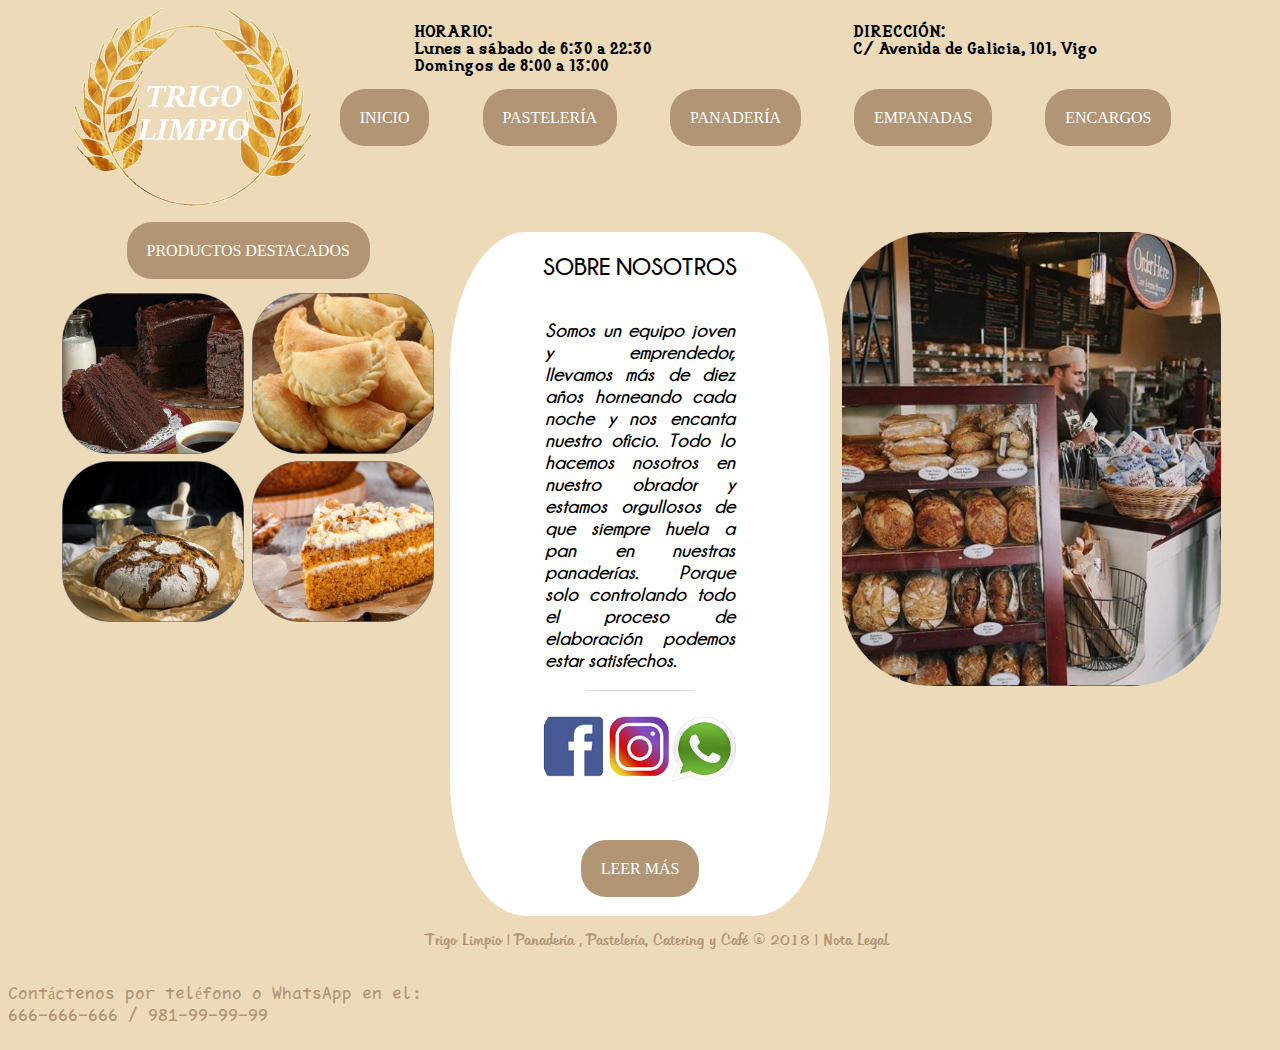
<file: index.html>
<!DOCTYPE html>
<html lang="es">

<head>
    <meta charset="UTF-8">
    <meta name="viewport" content="width=device-width, initial-scale=1.0">
    <!--icono da páxina-->
    <link rel="icon" type="image/png" href="images/icono.png">
    <!--css da páxina-->
    <link rel="stylesheet" href="css/index.css">
    <!--título da páxina-->
    <title>TRIGO LIMPIO</title>
</head>

<body>

    <!--cabeceira da páxina-->
    <header>
        <div class="div_header">
            <div class="logo">
                <!--logo-->
                <img src="images/logofinal.png" alt="logo da páxina">
            </div>
            <div class="header_right">
            <div class="horario_direccion">
                <div class="direccion">
                    <!--horario-->
                    <p>HORARIO: <br>
                        Lunes a sábado de 6:30 a 22:30 <br>
                        Domingos de 8:00 a 13:00</p>
                </div>
                <div class="horario">
                    <!--dirección-->
                    <p>DIRECCIÓN: <br>
                        C/ Avenida de Galicia, 101, Vigo</p>
                </div>
            </div>
            <div class="links">
                <!--links-->
                <div class="link"><a href="index.html">INICIO</a></div>
                <div class="link"><a href="pastelería.html">PASTELERÍA</a></div>
                <div class="link"><a href="">PANADERÍA</a></div>
                <div class="link"><a href="">EMPANADAS</a></div>
                <div class="link"><a href="">ENCARGOS</a></div>
            </div>
        </div>
        </div>
    </header>

    <!--contedor principal-->
    <div class="container">
        <!--productos destacados-->
        <div class="productos_destacados">
            <div class="link">
                <a href="">PRODUCTOS DESTACADOS</a>
            </div>

            <div class="productos_destacados1">
                <img src="images/productos_destacados/chocolate.png" alt="tarta de chocolate">
                <img src="images/productos_destacados/empanadillas.png" alt="empanadillas"></div>
            <div class="productos_destacados2">
                <img src="images/productos_destacados/millo.png" alt="pan de millo">
                <img src="images/productos_destacados/zanahoria.png" alt="tarta de zanahoria"></div>
        </div>
        <!--sobre nosotros-->
        <div class="sobre_nosotros">
            <h2>SOBRE NOSOTROS</h2>
            <p>Somos un equipo joven y
                emprendedor, llevamos más de diez años
                horneando cada noche y nos encanta nuestro oficio.
                Todo lo hacemos nosotros en nuestro obrador y
                estamos orgullosos de que siempre huela a pan en
                nuestras panaderías. Porque solo controlando todo
                el proceso de elaboración podemos estar satisfechos.</p>
            <!--redes sociais-->
            <img src="images/rrss.png" alt="">
            <br>
            <div class="link">
                <a href="">LEER MÁS</a>
            </div>
        </div>
        <!--imaxe da panadería-->
        <div class="imaxe">
            <img src="images/panaderia.png" alt="imaxe da panadería">
        </div>

    </div>


    <!--footer da páxina-->
    <div class="footer">
        <!--nota legal-->
        <div class="nota_legal">
            <p>Trigo Limpio | Panadería , Pastelería, Catering y Café © 2018 | Nota Legal</p>
        </div>
        <!--telefono e whatsapp-->
        <div class="telefono">
            <p>Contáctenos por teléfono o WhatsApp en el:<br>
                666-666-666 / 981-99-99-99</p>
        </div>
    </div>


</body>

</html>
</file>
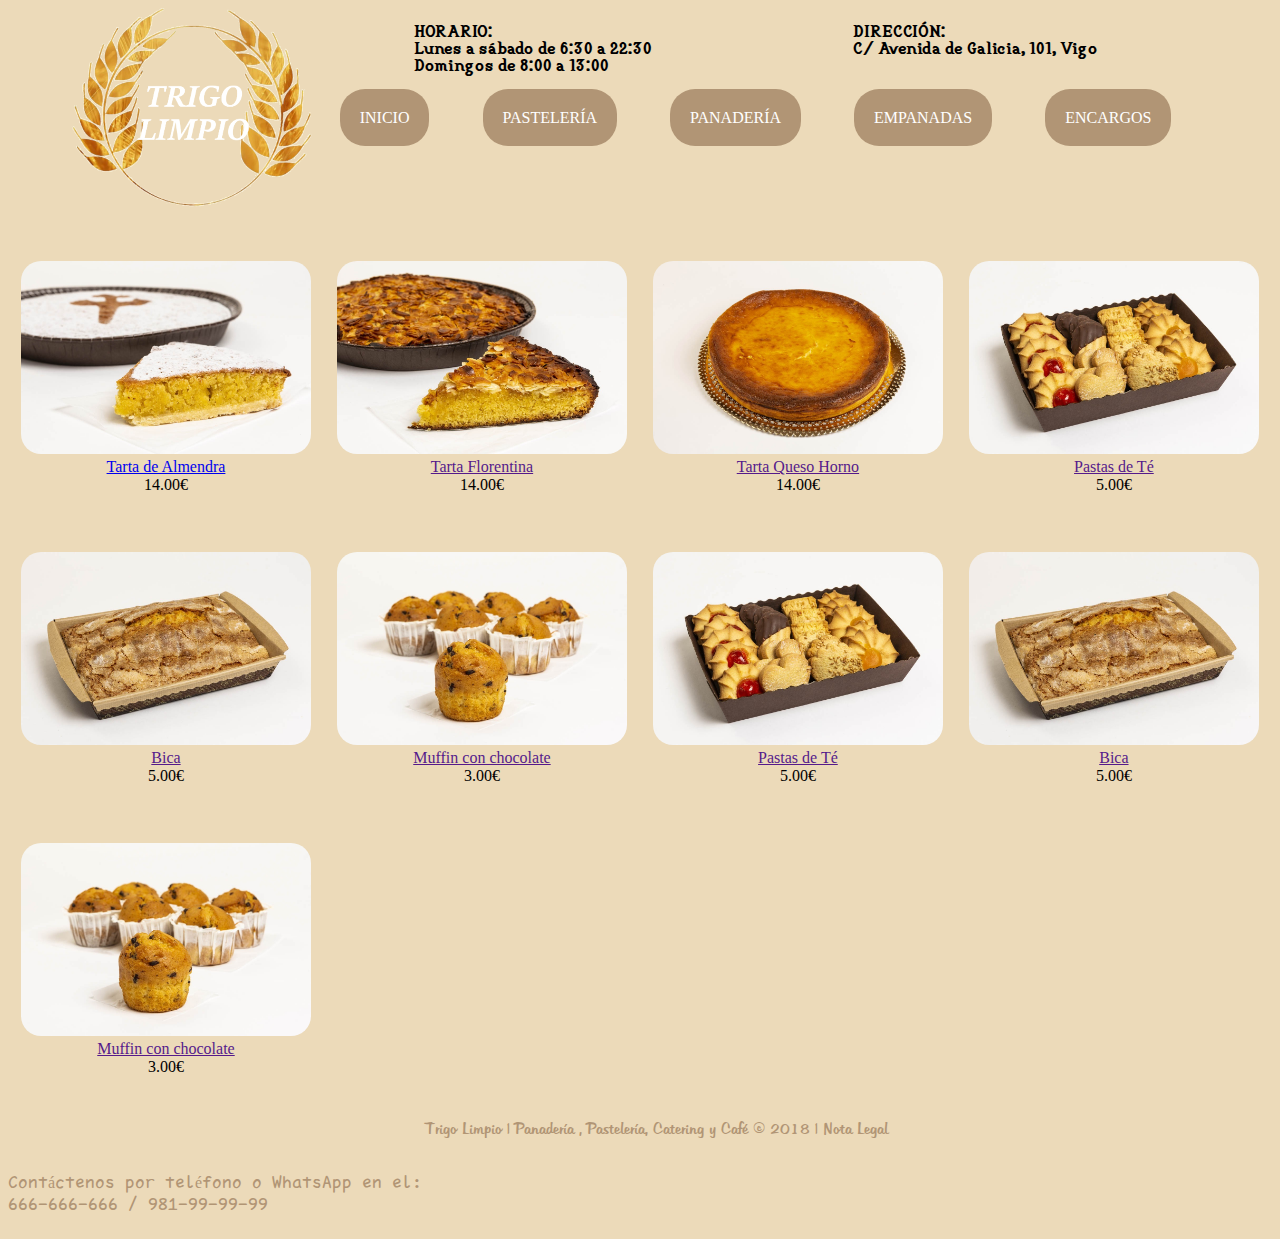
<file: pastelería.html>
<!DOCTYPE html>
<html lang="es">

<head>
    <meta charset="UTF-8">
    <meta name="viewport" content="width=device-width, initial-scale=1.0">
    <!--icono da páxina-->
    <link rel="icon" type="image/png" href="images/icono.png">
    <!--css da páxina-->
    <link rel="stylesheet" href="css/seccion.css">
    <!--título da páxina-->
    <title>PASTELERÍA</title>
</head>

<body>

    <!--cabeceira da páxina-->
    <header>
        <div class="div_header">
            <div class="logo">
                <!--logo-->
                <img src="images/logofinal.png" alt="logo da páxina">
            </div>
            <div class="header_right">
                <div class="horario_direccion">
                    <div class="direccion">
                        <!--horario-->
                        <p>HORARIO: <br>
                            Lunes a sábado de 6:30 a 22:30 <br>
                            Domingos de 8:00 a 13:00</p>
                    </div>
                    <div class="horario">
                        <!--dirección-->
                        <p>DIRECCIÓN: <br>
                            C/ Avenida de Galicia, 101, Vigo</p>
                    </div>
                </div>
                <div class="links">
                    <!--links-->
                    <div class="link"><a href="index.html">INICIO</a></div>
                    <div class="link"><a href="pastelería.html">PASTELERÍA</a></div>
                    <div class="link"><a href="">PANADERÍA</a></div>
                    <div class="link"><a href="">EMPANADAS</a></div>
                    <div class="link"><a href="">ENCARGOS</a></div>
                </div>
            </div>
        </div>
    </header>

    <!--contedor principal-->
    <div class="container">
        <ul>
            <li><img src="images/pastelería/tarta-santiago.jpg"
                    alt="Tarta de Almendra"></li>
            <li><a href="tarta_almendra.html">Tarta de Almendra</a></li>
            <li class="precio">14.00€</li>
        </ul>

        <ul>
            <li><img src="images/pastelería/tarta-florentina.jpg"
                    alt="Tarta Florentina"></li>
            <li><a href="">Tarta Florentina</a></li>
            <li class="precio">14.00€</li>
        </ul>

        <ul>
            <li><img src="images/pastelería/tarta-queso-horno.jpg"
                    alt="Tarta Queso Horno"></li>
            <li><a href="">Tarta Queso Horno</a></li>
            <li class="precio">14.00€</li>
        </ul>

        <ul>
            <li><img src="images/pastelería/pastas-de-te.jpg"
                    alt="Pastas de Té"></li>
            <li><a href="">Pastas de Té</a></li>
            <li class="precio">5.00€</li>
        </ul>

        <ul>
            <li><img src="images/pastelería/bica.jpg" alt="Bica"></li>
            <li><a href="">Bica</a></li>
            <li class="precio">5.00€</li>
        </ul>

        <ul>
            <li><img src="images/pastelería/muffin-con-chocolate.jpg" alt="Muffin con chocolate"></li>
            <li><a href="">Muffin con chocolate</a></li>
            <li class="precio">3.00€</li>
        </ul><ul>
            <li><img src="images/pastelería/pastas-de-te.jpg"
                    alt="Pastas de Té"></li>
            <li><a href="">Pastas de Té</a></li>
            <li class="precio">5.00€</li>
        </ul>

        <ul>
            <li><img src="images/pastelería/bica.jpg" alt="Bica"></li>
            <li><a href="">Bica</a></li>
            <li class="precio">5.00€</li>
        </ul>

        <ul>
            <li><img src="images/pastelería/muffin-con-chocolate.jpg" alt="Muffin con chocolate"></li>
            <li><a href="">Muffin con chocolate</a></li>
            <li class="precio">3.00€</li>
        </ul>

    </div>


    <!--footer da páxina-->
    <div class="footer">
        <!--nota legal-->
        <div class="nota_legal">
            <p>Trigo Limpio | Panadería , Pastelería, Catering y Café © 2018 | Nota Legal</p>
        </div>
        <!--telefono e whatsapp-->
        <div class="telefono">
            <p>Contáctenos por teléfono o WhatsApp en el:<br>
                666-666-666 / 981-99-99-99</p>
        </div>
    </div>


</body>

</html>
</file>
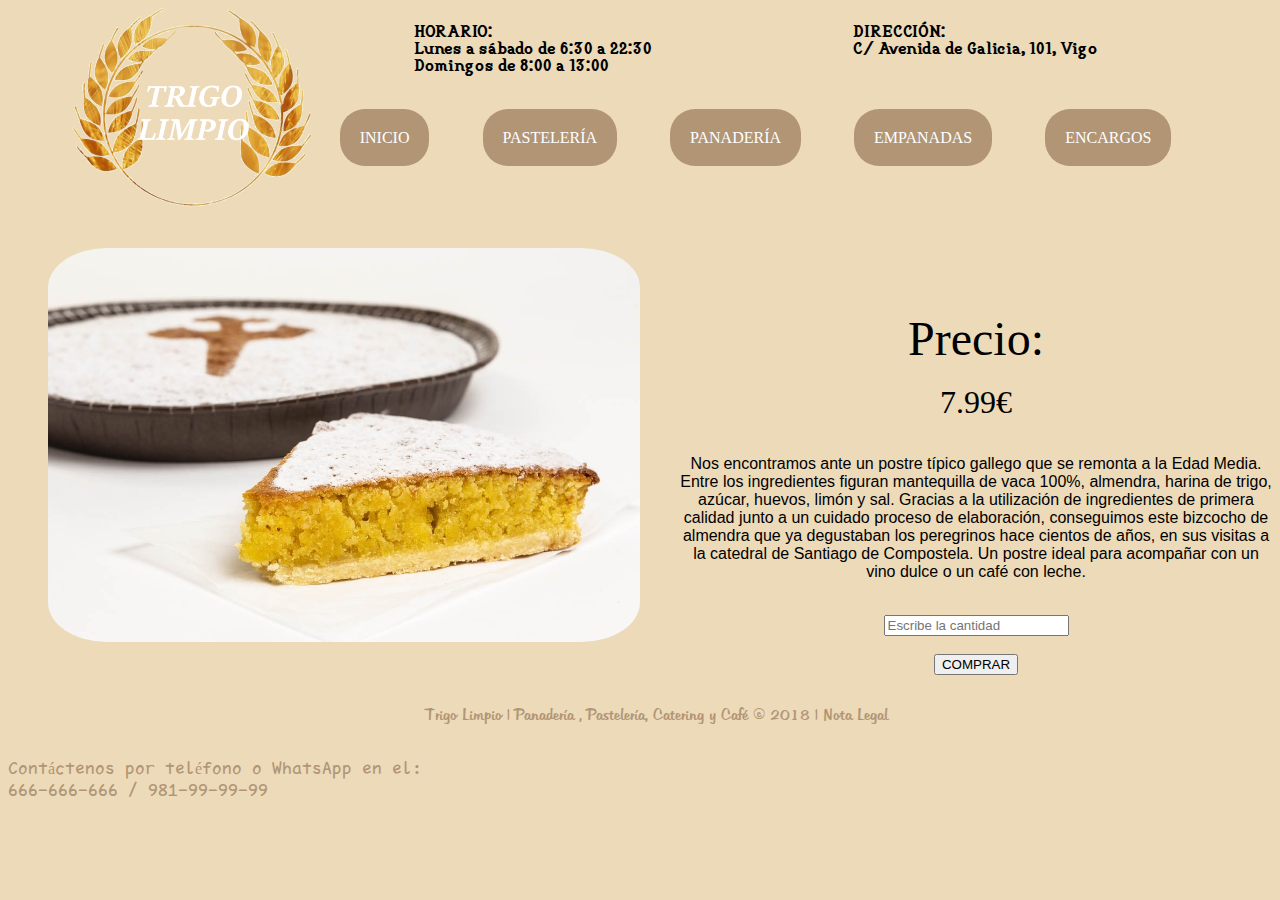
<file: tarta_almendra.html>
<!DOCTYPE html>
<html lang="es">

<head>
    <meta charset="UTF-8">
    <meta name="viewport" content="width=device-width, initial-scale=1.0">
    <!--icono da páxina-->
    <link rel="icon" type="image/png" href="images/icono.png">
    <!--css da páxina-->
    <link rel="stylesheet" href="css/producto.css">
    <!--título da páxina-->
    <title>TARTA DE ALMENDRA</title>
</head>

<body>

    <!--cabeceira da páxina-->
    <header>
        <div class="div_header">
            <div class="logo">
                <!--logo-->
                <img src="images/logofinal.png" alt="logo da páxina">
            </div>
            <div class="header_right">
                <div class="horario_direccion">
                    <div class="direccion">
                        <!--horario-->
                        <p>HORARIO: <br>
                            Lunes a sábado de 6:30 a 22:30 <br>
                            Domingos de 8:00 a 13:00</p>
                    </div>
                    <div class="horario">
                        <!--dirección-->
                        <p>DIRECCIÓN: <br>
                            C/ Avenida de Galicia, 101, Vigo</p>
                    </div>
                </div>
                <div class="links">
                    <!--links-->
                    <div class="link"><a href="index.html">INICIO</a></div>
                    <div class="link"><a href="pastelería.html">PASTELERÍA</a></div>
                    <div class="link"><a href="">PANADERÍA</a></div>
                    <div class="link"><a href="">EMPANADAS</a></div>
                    <div class="link"><a href="">ENCARGOS</a></div>
                </div>
            </div>
        </div>
    </header>

    <!--contedor principal-->
    <div class="container">

            <ul>
                <li><img src="images/pastelería/tarta-santiago.jpg"
                        alt="Tarta Almendra"></li>
            </ul>
    
            <ul class="ul_total">
                <li class="precio_precio">Precio:</li><br>
                <li class="precio">7.99€</li>
                <br>
                <p>Nos encontramos ante un postre típico gallego que se remonta a la Edad Media. 
                    Entre los ingredientes figuran mantequilla de vaca 100%, almendra, harina de trigo, 
                    azúcar, huevos, limón y sal. Gracias a la utilización de ingredientes de primera calidad 
                    junto a un cuidado proceso de elaboración, conseguimos este bizcocho de almendra que ya 
                    degustaban los peregrinos hace cientos de años, en sus visitas a la catedral de Santiago 
                    de Compostela.
                    Un postre ideal para acompañar con un vino dulce o un café con leche.</p>
                <br>
                <li><input type="number" name="" id="" placeholder="Escribe la cantidad"></li>
                <br>
                <li><input class="botoncomprar" type="button" name="compra" value="COMPRAR" /></li>
    
            </ul>

    </div>


    <!--footer da páxina-->
    <div class="footer">
        <!--nota legal-->
        <div class="nota_legal">
            <p>Trigo Limpio | Panadería , Pastelería, Catering y Café © 2018 | Nota Legal</p>
        </div>
        <!--telefono e whatsapp-->
        <div class="telefono">
            <p>Contáctenos por teléfono o WhatsApp en el:<br>
                666-666-666 / 981-99-99-99</p>
        </div>
    </div>


</body>

</html>
</file>
<file: css/index.css>
/*fontes de texto*/
@font-face {
    font-family: CookBookTitle;
    src: url("../fuentes/CookbookTitle.ttf") format("opentype");
}

@font-face {
    font-family: Champagne;
    src: url("../fuentes/Champagne&LimousinesBold.ttf") format("opentype");
}

@font-face {
    font-family: Pointfree;
    src: url("../fuentes/pointfree.ttf") format("opentype");
}

@font-face {
    font-family: Tabitha;
    src: url("../fuentes/tabitha.ttf") format("opentype");
}



/*body*/
body {
    background-color: rgb(236, 218, 185);
}



/*contedor principal da cabeceira*/
.div_header {
    display: flex;
    flex-direction: row;
   flex-wrap: wrap;
   margin-bottom: 20px;
}

/*parágrafos dentro div_header*/
.div_header p {
    font-family: CookBookTitle;
}

/*contedor logo*/
.logo {
    margin-left: 5%;
}

/*contedor header_right*/
.header_right{
    display: flex;
    flex-direction: column;
    width: 70%;
}

/*contedor para horario e direccion*/
.horario_direccion{
    display: flex;
    flex-direction: row;
    justify-content: space-around;
    margin-bottom: 2%;
}

/*contedor links*/
.links{
    display: flex;
    flex-direction: row;
}

/*contedor link dentro do contedor links*/
.links .link{
    margin: auto;
}

/*links dentro do contedor link*/
.link a{
    background-color: rgb(177 ,149 ,117);
    border-radius: 25px;
    padding: 20px;
    text-decoration: none;
    color: white;

}





/*contedor container*/
.container {
    display: flex;
    flex-direction: row;
    flex-wrap: wrap;
    align-content: center;
    justify-content: center;
    margin-top: 1%;
}

/*contedor productos_destacados*/
.productos_destacados {
    width: 30%;
}

/*contedor productos:_destacados1*/
.productos_destacados1 {
    display: flex;
    flex-direction: row;
}

/*contedor productos:_destacados2*/
.productos_destacados2 {
    display: flex;
    flex-direction: row;
}

/*contedor link dentro do contedor productos_destacados*/
.productos_destacados .link {
    text-align: center;
}

/*imaxes dentro de prodcutos_destacados*/
.productos_destacados img{
    margin: 1%;
    max-width: 48%;
}

/*contedor link dentro de prodcutos_destacados*/
.productos_destacados .link{
    margin-bottom: 5%;
    padding: 10px;
}

/*contedor sobre_nosotros*/
.sobre_nosotros {
    display: flex;
    flex-direction: column;
    align-items: center;
    width: 30%;
    margin-left: 1%;
    margin-right: 1%; 
    background-color: white;
    border-radius: 20% 20% 20% 20%;
}

/* h2 dentro de sobre_nosotros*/
.sobre_nosotros h2 {
    font-family: Champagne;
    text-align: center;
}

/* parágrafos dentro de sobre_nosotros*/
.sobre_nosotros p {
    font-family: Champagne;
    text-align: justify;
    width: 50%;
    align-items: center;
    font-size: larger;
    font-style: italic;
}

/* links dentro de sobre_nosotros*/
.sobre_nosotros a{
    text-align: center;
}

/*contedor link dentro de sobre_nosotros*/
.sobre_nosotros .link{
    margin-top: 10%;
    margin-bottom: 10%;
}

/*contedor imaxe*/
.imaxe {
    width: 30%;
}

/*imaxe dentro docontedor imaxe*/
.imaxe img{
    max-width: 100%;
}





/*footer da páxina*/
.footer {
    display: flex;
    flex-direction: row;
    flex-wrap: wrap;
    align-content: center;
    justify-content: space-between;
    color:rgb(177 ,149 ,117);
}

/*contedor nota_legal*/
.nota_legal {
    margin-left: 33%;
}

/*parágrafos dentro de nota legal*/
.nota_legal p{
    font-family: Tabitha;

}

/*contedor telefono*/
.telefono{
    margin-right: 5%;
}

/*parágrafo dentro do contedor teléfono*/
.telefono p{
    font-family: Pointfree;
}
</file>
<file: css/seccion.css>
/*fontes de texto*/
@font-face {
    font-family: CookBookTitle;
    src: url("../fuentes/CookbookTitle.ttf") format("opentype");
}

@font-face {
    font-family: Champagne;
    src: url("../fuentes/Champagne&LimousinesBold.ttf") format("opentype");
}

@font-face {
    font-family: Pointfree;
    src: url("../fuentes/pointfree.ttf") format("opentype");
}

@font-face {
    font-family: Tabitha;
    src: url("../fuentes/tabitha.ttf") format("opentype");
}



/*body*/
body {
    background-color: rgb(236, 218, 185);
}



/*contedor principal da cabeceira*/
.div_header {
    display: flex;
    flex-direction: row;
   flex-wrap: wrap;
   margin-bottom: 20px;
}

/*parágrafos dentro div_header*/
.div_header p {
    font-family: CookBookTitle;
}

/*contedor logo*/
.logo {
    margin-left: 5%;
}

/*contedor header_right*/
.header_right{
    display: flex;
    flex-direction: column;
    width: 70%;
}

/*contedor para horario e direccion*/
.horario_direccion{
    display: flex;
    flex-direction: row;
    justify-content: space-around;
    margin-bottom: 2%;
}

/*contedor links*/
.links{
    display: flex;
    flex-direction: row;
}

/*contedor link dentro do contedor links*/
.links .link{
    margin: auto;
}

/*links dentro do contedor link*/
.link a{
    background-color: rgb(177 ,149 ,117);
    border-radius: 25px;
    padding: 20px;
    text-decoration: none;
    color: white;

}





/*contedor container*/
.container {
    display: flex;
    flex-wrap: wrap;
}

/*ul dentro de container*/
.container ul{
    padding: 1%;
    list-style: none;
    max-width: 23%;
}

/*li dentro de ul, dentro de container*/
.container ul li{
    text-align: center;
}

/*img dentro de li, dentro de ul, dentro do contedor container*/
.container ul li img{
    width: 100%;
    border-radius: 20px;
}




/*footer da páxina*/
.footer {
    display: flex;
    flex-direction: row;
    flex-wrap: wrap;
    align-content: center;
    justify-content: space-between;
    color:rgb(177 ,149 ,117);
}

/*contedor nota_legal*/
.nota_legal {
    margin-left: 33%;
}

/*parágrafos dentro de nota legal*/
.nota_legal p{
    font-family: Tabitha;

}

/*contedor telefono*/
.telefono{
    margin-right: 5%;
}
/*parágrafo dentro do contedor teléfono*/
.telefono p{
    font-family: Pointfree;
}
</file>
<file: css/producto.css>
/*fontes de texto*/
@font-face {
    font-family: CookBookTitle;
    src: url("../fuentes/CookbookTitle.ttf") format("opentype");
}

@font-face {
    font-family: Champagne;
    src: url("../fuentes/Champagne&LimousinesBold.ttf") format("opentype");
}

@font-face {
    font-family: Pointfree;
    src: url("../fuentes/pointfree.ttf") format("opentype");
}

@font-face {
    font-family: Tabitha;
    src: url("../fuentes/tabitha.ttf") format("opentype");
}


/*body*/
body {
    background-color: rgb(236, 218, 185);
}



/*contedor principal da cabeceira*/
.div_header {
    display: flex;
    flex-direction: row;
   flex-wrap: wrap;
   margin-bottom: 20px;
}

/*parágrafos dentro div_header*/
.div_header p {
    font-family: CookBookTitle;
}

/*contedor logo*/
.logo {
    margin-left: 5%;
}

/*contedor header_right*/
.header_right{
    display: flex;
    flex-direction: column;
    width: 70%;
}

/*contedor para horario e direccion*/
.horario_direccion{
    display: flex;
    flex-direction: row;
    justify-content: space-around;
    margin-bottom: 2%;
}

/*contedor links*/
.links{
    display: flex;
    flex-direction: row;
}

/*contedor link dentro do contedor links*/
.links .link{
    margin: auto;
    padding: 20px;
}

/*links dentro do contedor link*/
.link a{
    background-color: rgb(177 ,149 ,117);
    border-radius: 25px;
    padding: 20px;
    text-decoration: none;
    color: white;

}





/*contedor container*/
.container {
    display: flex;
    flex-wrap: wrap;
}


/*ul dentro de container*/
.container ul {
    flex: 1;
    list-style: none;
}

/*parágrafo dentro de ul, dentro de container*/
.container ul p {
    font-family: Arial, Helvetica, sans-serif;
}

/*img dentro de li, dentro de ul, dentro do contedor container*/
.container ul li img{
    width: 100%;
    border-radius: 10%;
}


/*clase ul_total*/
.ul_total {
    text-align: center;
    padding-top: 5%;
    
}

.precio_precio{
    font-size: 3em;
}

.precio{
    font-size: 2em;
}



/*footer da páxina*/
.footer {
    display: flex;
    flex-direction: row;
    flex-wrap: wrap;
    align-content: center;
    justify-content: space-between;
    color:rgb(177 ,149 ,117);
}

/*contedor nota_legal*/
.nota_legal {
    margin-left: 33%;
}

/*parágrafos dentro de nota legal*/
.nota_legal p{
    font-family: Tabitha;

}

/*contedor telefono*/
.telefono{
    margin-right: 5%;
}
/*parágrafo dentro do contedor teléfono*/
.telefono p{
    font-family: Pointfree;
}
</file>
